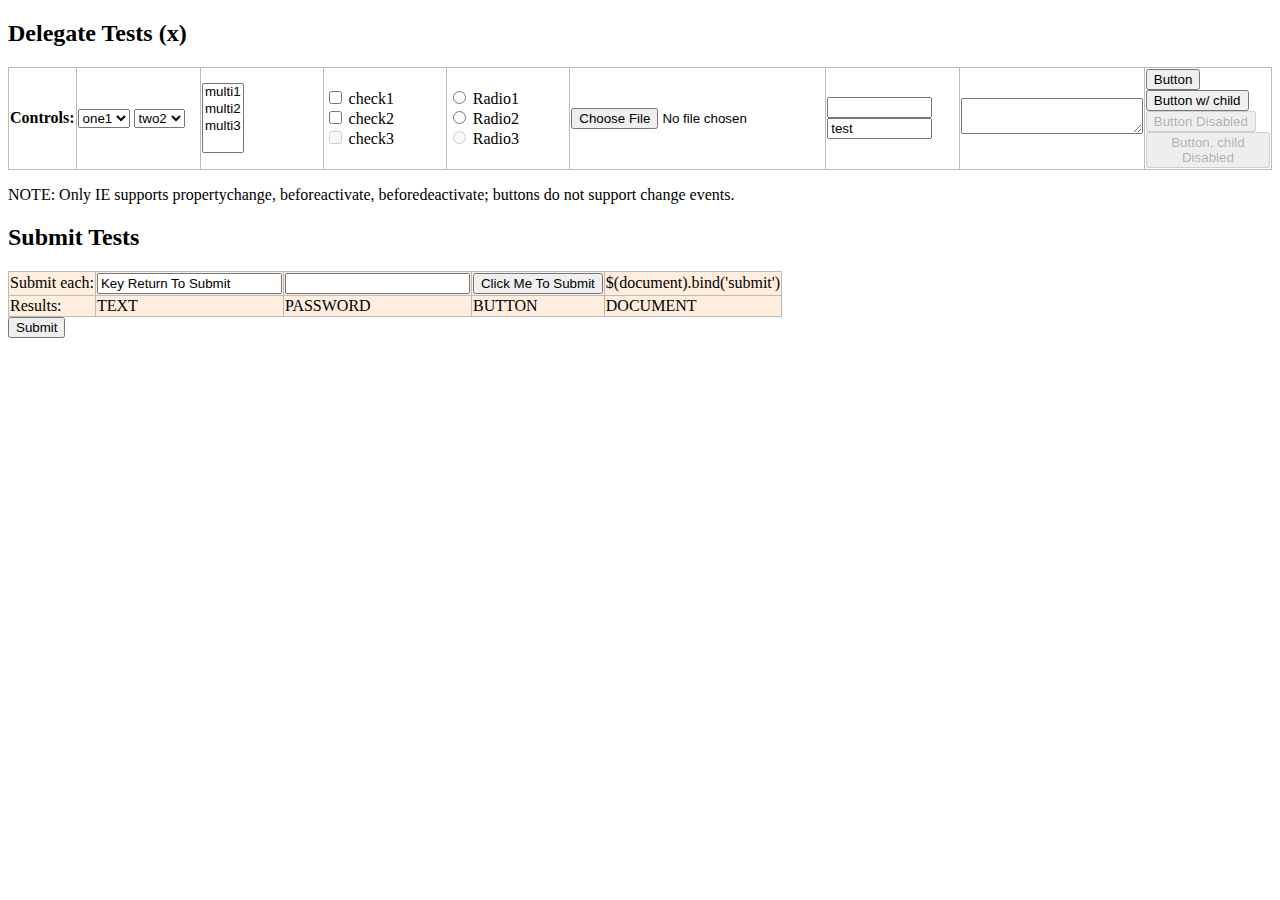
<file: bower_components/jQuery/test/delegatetest.html>
<!DOCTYPE html>
<html>
<head>
<title>Event Delegation Tests</title>
<script src="jquery.js"></script>
<style>
table {
	border-collapse: collapse;
	empty-cells: show;
}
th {
	text-align: left;
}
thead td {
	width: 11%;
}
tbody td {
	background: #fed;
}
th, td {
	border: 1px solid #bbb;
}
</style>
</head>
<body>
<h2>Delegate Tests (<span id="fileversion">x</span>)</h2>

<table id="changes">
<thead>
	<tr>
		<th>
			Controls:
		</th>
		<td id="select-one">
			<select>
				<option value='one1'>one1</option>
				<option value='one2'>one2</option>
				<option value='one3'>one3</option>
			</select>
			<select>
				<option value='two1'>two1</option>
				<option value='two2' selected="selected">two2</option>
				<option value='two3'>two3</option>
			</select>
		</td>
		<td id="select-mult">
			<select multiple="multiple">
				<option value='multi1'>multi1</option>
				<option value='multi2'>multi2</option>
				<option value='multi3'>multi3</option>
			</select>
		</td>
		<td id="checkbox">
			<input type="checkbox" name="mycheckbox" id="check1"/>
			<label for="check1">check1</label><br/>
			<input type="checkbox" name="mycheckbox" id="check2"/>
			<label for="check2">check2</label><br />
			<input type="checkbox" name="mycheckbox" id="check3" disabled="disabled"/>
			<label for="check3">check3</label>
		</td>
		<td id="radio">
			<input type="radio" name="myradio" id="radio1"/>
			<label for="radio1">Radio1</label><br/>
			<input type="radio" name="myradio" id="radio2"/>
			<label for="radio2">Radio2</label><br />
			<input type="radio" name="myradio" id="radio3" disabled="disabled"/>
			<label for="radio3">Radio3</label>
		</td>
		<td id="file">
			<input class="file_test" id="file1" type="file"/>
		</td>
		<td id="text">
			<input class='test' value='' id='input' size='10' />
			<input class='test' value='test' id='input2' size='10' readonly="readonly" />
		</td>
		<td id="textarea">
			<textarea rows='2'></textarea>
		</td>
		<td id="button">
			<button name="mybutton1" id="button1">Button</button><br />
			<button name="mybutton2" id="button2"><span>Button w/ child</span></button><br />
			<button name="mybutton3" id="button3" disabled="disabled">Button Disabled</button><br />
			<button name="mybutton4" id="button4" disabled="disabled"><span disabled="disabled">Button, child Disabled</span></button><br />
		</td>
	</tr>
</thead>
<tbody>
</tbody>
</table>
<p>NOTE: Only IE supports propertychange, beforeactivate, beforedeactivate; buttons do not support change events.</p>

<h2>Submit Tests</h2>
<table>
	<tr>
		<td>
			Submit each:
		</td>
		<td>
			<form action="" id="text_submit">
				<input class='test' type='text' value='Key Return To Submit'/>
			</form>
		</td>
		<td>
			<form action="" id="password_submit">
				<input class='test' type='password' value=''/>
			</form>
		</td>
		<td>
			<form action="" id="submit_submit">
				<input type='submit' value="Click Me To Submit" />
			</form>
		</td>
		<td>$(document).bind('submit')</td>
	</tr>
	<tr>
		<td>Results:</td>
		<td id='textSubmit' class="red">TEXT</td>
		<td id='passwordSubmit' class="red">PASSWORD</td>
		<td id='submitSubmit' class="red">BUTTON</td>
		<td id='boundSubmit' class="red">DOCUMENT</td>
	</tr>
</table>

	<form id="autosub"><input type=submit name=subme /></form>

<script type='text/javascript'>

$("#fileversion").text($.fn.jquery);

// Try an auto-submit, it should only fire once
$(function(){
	var triggered = false;
	$("#autosub input").trigger("keypress");
	$("body").on("submit", "#autosub", function( e ){
		e.preventDefault();
		e.stopPropagation();
		if ( triggered ) {
			alert("autosubmit FAIL");
		}
		triggered = true;
	});
	$("#autosub").submit().remove();
});

// Events we want to track in row-order
var events = "bind-change live-change onX-change bind-propertychange live-beforeactivate live-focusin bind-focus live-beforedeactivate live-focusout bind-blur live-click live-keydown".split(" "),
	counter = 0;
	blinker = function(event){
		if ( !counter ) {
			$("#changes tbody td").text("");
		}
		var $el = event.data,
			prev = $el.text();
		prev = prev? prev +" | " : "";
		return $el
			.text(prev + ++counter+" " + (this.value.replace(/^on$/,"") || this.id || this.checked || ""))
			.css("backgroundColor","#0f0")
			.delay(800)
			.queue(function(next){
				$el.css("backgroundColor","#afa");
				--counter;
				next();
			});
	};

for ( var i=0; i < events.length; i++ ) {
	var m = events[i].split("-"),
		api = m[0],
		type = m[1],
		$row = $("<tr><th>"+type+" "+api+"</th></tr>");

	$("#changes thead td").each(function(){
		var id = "#"+this.id,
			$cell = $("<td></td>");
		if ( api == "onX" ) {
			$(this).find("input, button, select, textarea").each(function(){
				this["on"+type] = function(e){ e = $.event.fix(e||event); e.data = $cell; blinker.call(this, e); };
			});
		} else if ( api == "bind" ) {
			$(this).find("input, button, select, textarea").bind(type, $cell, blinker);
		} else {
			$(id+" input,"+id+" button,"+id+" select,"+id+" textarea").live(type, $cell, blinker);
		}
		$row.append($cell);
	});
	$("#changes tbody").append($row);
}

// Ensure that cloned elements get the delegated event magic; this is
// implementation-specific knowledge but otherwise impossible to test.
// The beforeactivate event attaches a direct-bound change event.
// (Only care about the live change for this third select element.)
var sel1 = $("#select-one select:first-child");
if ( typeof(sel1[0].fireEvent) !== "undefined" ) {
	sel1.trigger( "beforeactivate" ).clone().appendTo("#select-one");
	//alert($("#select-one select").map(function(){ return this._change_attached || "undef"; }).get().join("|"));
}

jQuery.fn.blink = function(){
	return this
		.css("backgroundColor","green")
		.text( (parseInt(this.text(), 10) || 0) + 1 )
		.delay(700).queue(function(next){
			jQuery(this).css("backgroundColor","#afa");
			next();
		});
};

jQuery.fn.addSubmitTest = function( id, prevent ) {
	return this.live("submit", function(e){
		if ( prevent ) {
				e.preventDefault();
		}
		jQuery(id).blink();
	});
};

$("#text_submit").addSubmitTest("#textSubmit", true);
$("#password_submit").addSubmitTest("#passwordSubmit", true);
$("#submit_submit").addSubmitTest("#submitSubmit", true);
$("#prog_submit").addSubmitTest("#submitSubmit", true);
$(document).bind("submit", function(){
	jQuery("#boundSubmit").blink();
});

</script>
</body>
</html>
</file>
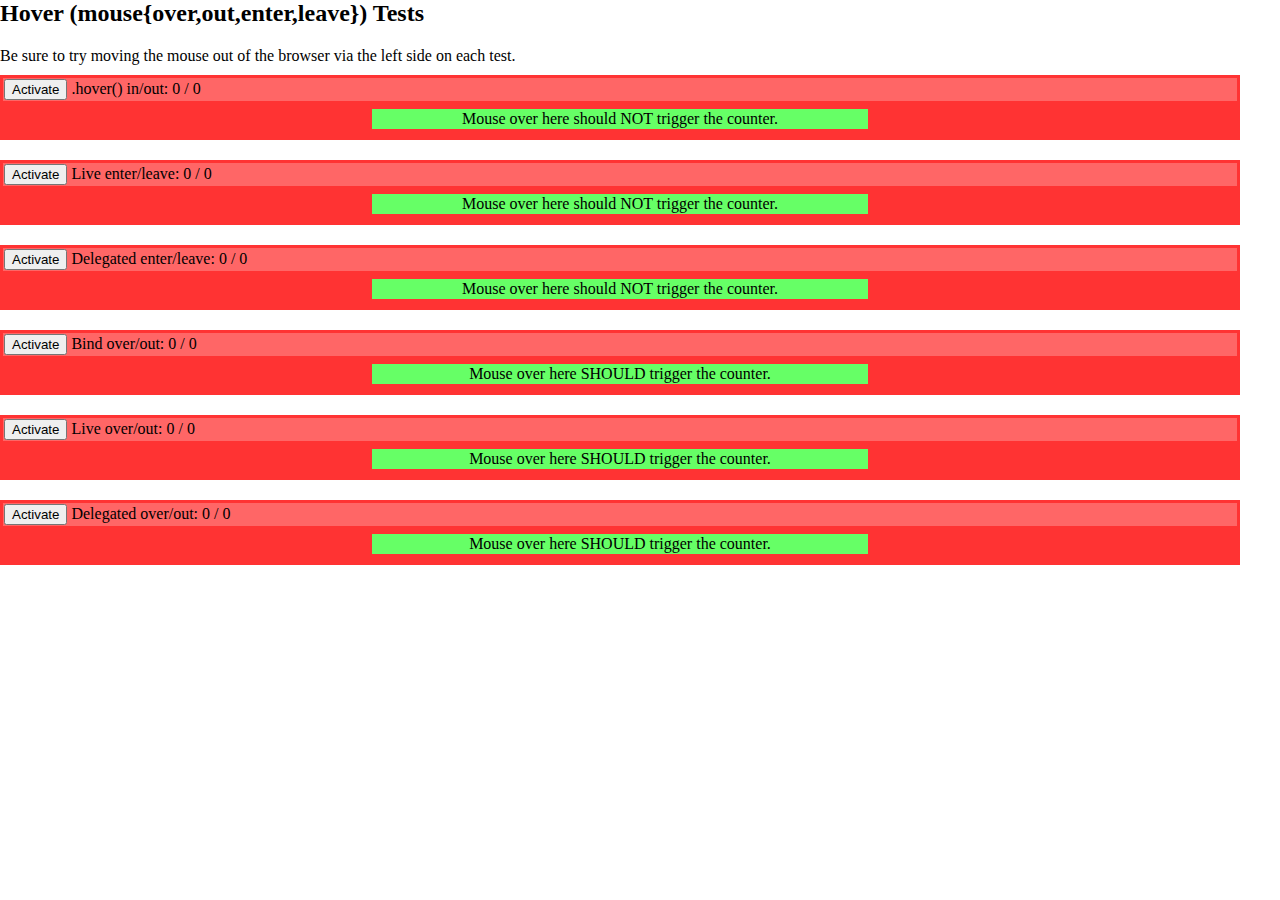
<file: bower_components/jQuery/test/hovertest.html>
<html>
<head>
<title>Hover tests</title>
<script src="jquery.js"></script>
<style>
/* Remove body dimensions so we can test enter/leave to surrounding browser chrome */
body, html {
	border: 0;
	margin: 0;
	padding: 0;
}
p {
	margin: 2px 0;
}
.hover-box {
	background: #f33;
	padding: 3px;
	margin: 10px 40px 20px 0;
}
.hover-status {
	background: #f66;
	padding: 1px;
}
.hover-inside {
	background: #6f6;
	padding: 1px;
	margin: 8px auto;
	width: 40%;
	text-align: center;
}
</style>
 </head>
 <body>
	<h2>Hover (mouse{over,out,enter,leave}) Tests</h2>
	<p>Be sure to try moving the mouse out of the browser via the left side on each test.</p>
	<div id="wrapper">

	<div id="hoverbox" class="hover-box">
		<div class="hover-status">
			<button>Activate</button>
			.hover() in/out: <span class="ins">0</span> / <span class="outs">0</span>
		</div>
		<div class="hover-inside">
			Mouse over here should NOT trigger the counter.
		</div>
	</div>
	<div id="liveenterbox" class="hover-box">
		<div class="hover-status">
			<button>Activate</button>
			Live enter/leave: <span class="ins">0</span> / <span class="outs">0</span>
		</div>
		<div class="hover-inside">
			Mouse over here should NOT trigger the counter.
		</div>
	</div>
	<div id="delegateenterbox" class="hover-box">
		<div class="hover-status">
			<button>Activate</button>
			Delegated enter/leave: <span class="ins">0</span> / <span class="outs">0</span>
		</div>
		<div class="hover-inside">
			Mouse over here should NOT trigger the counter.
		</div>
	</div>

	<div id="overbox" class="hover-box">
		<div class="hover-status">
			<button>Activate</button>
			Bind over/out: <span class="ins">0</span> / <span class="outs">0</span>
		</div>
		<div class="hover-inside">
			Mouse over here SHOULD trigger the counter.
		</div>
	</div>
	<div id="liveoverbox" class="hover-box">
		<div class="hover-status">
			<button>Activate</button>
			Live over/out: <span class="ins">0</span> / <span class="outs">0</span>
		</div>
		<div class="hover-inside">
			Mouse over here SHOULD trigger the counter.
		</div>
	</div>
	<div id="delegateoverbox" class="hover-box">
		<div class="hover-status">
			<button>Activate</button>
			Delegated over/out: <span class="ins">0</span> / <span class="outs">0</span>
		</div>
		<div class="hover-inside">
			Mouse over here SHOULD trigger the counter.
		</div>
	</div>

	</div> <!-- wrapper -->

<script>

$(function(){

	var x,
		countIns = function() {
			var d = $(this).data();
			$("span.ins", this).text(++d.ins);
		},
		countOuts = function() {
			var d = $(this).data();
			$("span.outs", this).text(++d.outs);
		};

	// Tests can be activated separately or in combination to check for interference

	$("#hoverbox button").click(function(){
		$("#hoverbox")
			.data({ ins: 0, outs: 0 })
			.hover( countIns, countOuts );
		$(this).remove();
	});
	$("#delegateenterbox button").click(function(){
		$("html")
			.find("#delegateenterbox").data({ ins: 0, outs: 0 }).end()
			.delegate("#delegateenterbox", "mouseenter", countIns )
			.delegate("#delegateenterbox", "mouseleave", countOuts );
		$(this).remove();
	});
	$("#liveenterbox button").click(function(){
		$("#liveenterbox")
			.data({ ins: 0, outs: 0 })
			.live("mouseenter", countIns )
			.live("mouseleave", countOuts );
		$(this).remove();
	});

	$("#overbox button").click(function(){
		$("#overbox")
			.data({ ins: 0, outs: 0 })
			.bind("mouseover", countIns )
			.bind("mouseout", countOuts );
		$(this).remove();
	});
	$("#liveoverbox button").click(function(){
		$("#liveoverbox")
			.data({ ins: 0, outs: 0 })
			.live("mouseover", countIns )
			.live("mouseout", countOuts );
		$(this).remove();
	});
	$("#delegateoverbox button").click(function(){
		$(document)
			.find("#delegateoverbox").data({ ins: 0, outs: 0 }).end()
			.delegate("#delegateoverbox", "mouseover", countIns )
			.delegate("#delegateoverbox", "mouseout", countOuts );
		$(this).remove();
	});
});

</script>
</body>
</html>
</file>
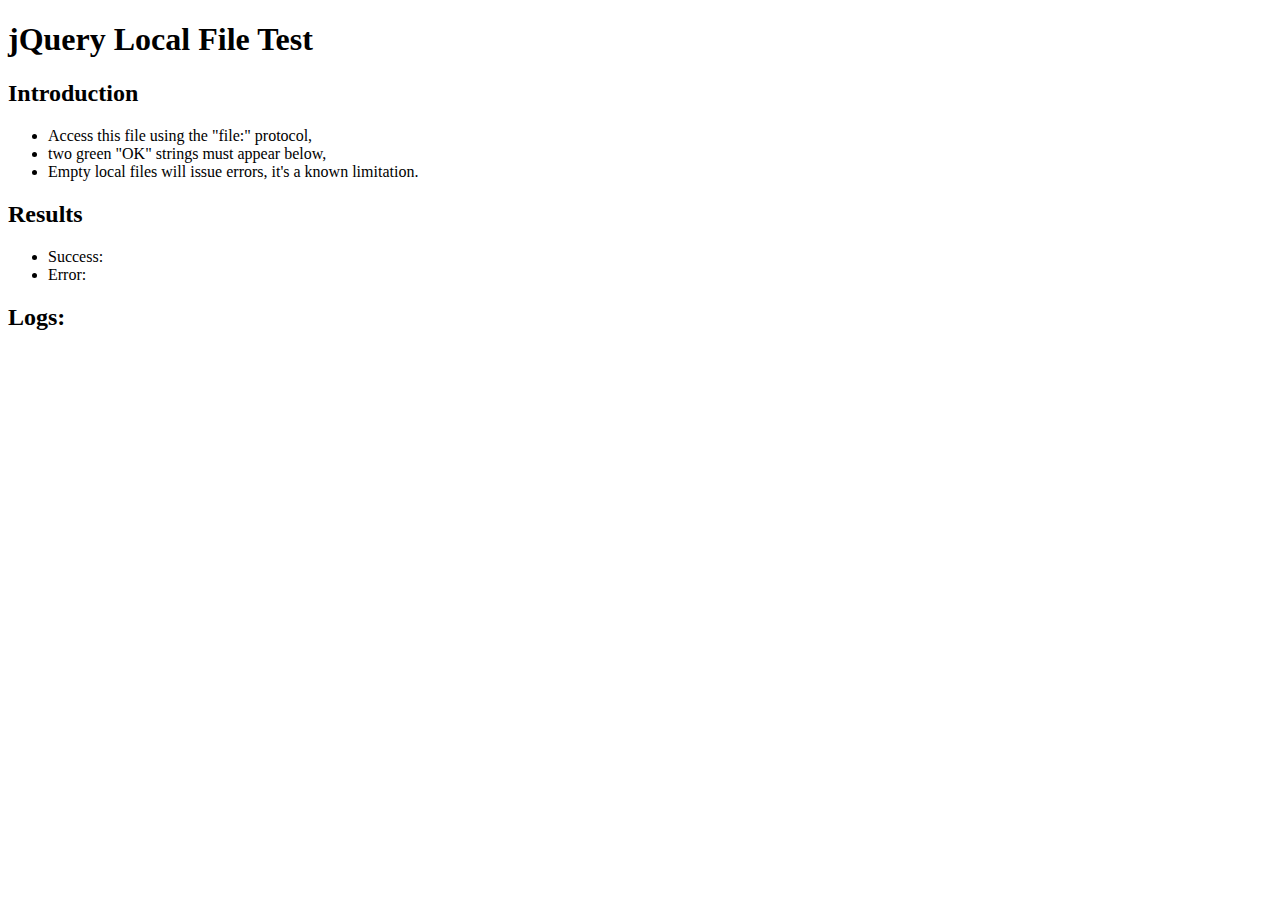
<file: bower_components/jQuery/test/localfile.html>
<!DOCTYPE html PUBLIC "-//W3C//DTD XHTML 1.0 Transitional//EN" "http://www.w3.org/TR/xhtml1/DTD/xhtml1-transitional.dtd">
<html xmlns="http://www.w3.org/1999/xhtml" xml:lang="en" lang="en" dir="ltr" id="html">
<head>
	<meta http-equiv="Content-Type" content="text/html; charset=utf-8" />
	<title>jQuery Local File Test</title>
	<!-- Includes -->
	<script src="jquery.js"></script>
	<style>
		.error { color: red; }
		.success { color: green; }
	</style>
</head>
<body>
	<h1>jQuery Local File Test</h1>
	<h2>
		Introduction
	</h2>
	<ul>
		<li>
			Access this file using the "file:" protocol,
		</li>
		<li>
			two green "OK" strings must appear below,
		</li>
		<li>
			Empty local files will issue errors, it's a known limitation.
		</li>
	</ul>
	<h2>
		Results
	</h2>
	<ul>
		<li>
			Success:
			<span id="success">
			</span>
		</li>
		<li>
			Error:
			<span id="error">
			</span>
		</li>
	</ul>
	<h2>
		Logs:
	</h2>
	<ul id="log">
	</ul>
	<script>
		var logUL = jQuery( "#log" );
		function doLog( message, args ) {
			jQuery( "<li />").appendTo( logUL ).text( message + ': "' + Array.prototype.join.call( args, '" - "' ) + '"' );
		}
		jQuery.ajax( "./data/badjson.js" , {
			context: jQuery( "#success" ),
			dataType: "text"
		}).success(function( data, _, xhr ) {
			doLog( "Success (" + xhr.status + ")" , arguments );
			this.addClass( data ? "success" : "error" ).text( "OK" );
		}).error(function( xhr ) {
			doLog( "Success (" + xhr.status + ")" , arguments );
			this.addClass( "error" ).text( "FAIL" );
		});
		jQuery.ajax( "./data/doesnotexist.ext" , {
			context: jQuery( "#error" ),
			dataType: "text"
		}).error(function( xhr ) {
			doLog( "Error (" + xhr.status + ")" , arguments );
			this.addClass( "success" ).text( "OK" );
		}).success(function( data, _, xhr ) {
			doLog( "Error (" + xhr.status + ")" , arguments );
			this.addClass( "error" ).text( "FAIL" );
		});
	</script>
</body>
</file>
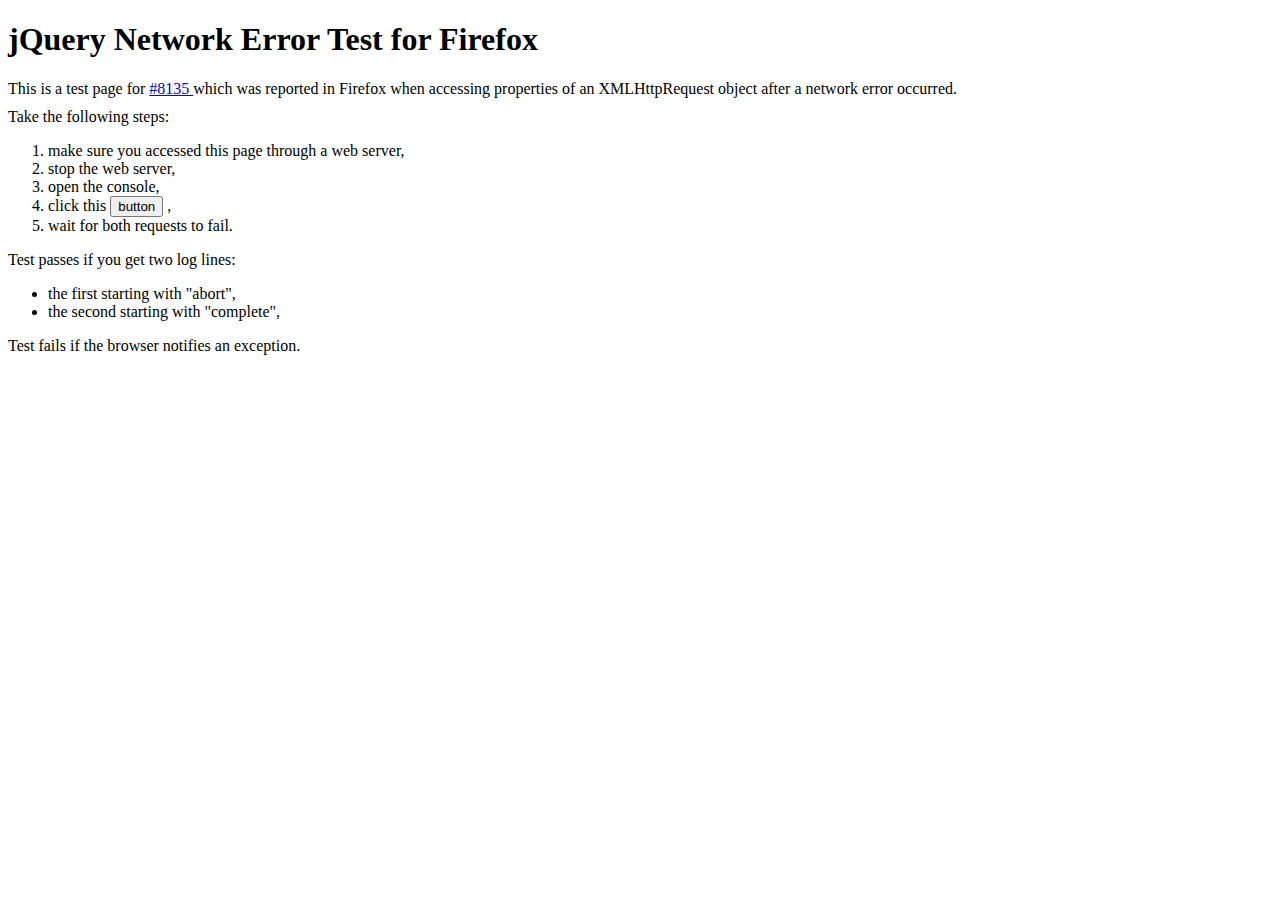
<file: bower_components/jQuery/test/networkerror.html>
<!DOCTYPE html>
<html>
<!--
	Test for #8135

	Thanks John Firebaugh for this test page based on his gist
	https://gist.github.com/807090

	Access this page through a web server, then stop said server and click the button.
-->
<head>
	<title>
		jQuery Network Error Test for Firefox
	</title>
	<style>
		div { margin-top: 10px; }
	</style>
	<script src="jquery.js"></script>
	<script type="text/javascript">
	$("button").live("click", function () {
		$.ajax({
			url: '/',
			error: function() {
				console.log( "abort", arguments );
			}
		}).abort();
		$.ajax({
			url: '/',
			error: function() {
				console.log( "complete", arguments );
			}
		});
		return false;
	})
	</script>
</head>
<body>
	<h1>
		jQuery Network Error Test for Firefox
	</h1>
	<div>
		This is a test page for
		<a href="http://bugs.jquery.com/ticket/8135">
			#8135
		</a>
		which was reported in Firefox when accessing properties
		of an XMLHttpRequest object after a network error occurred.
	</div>
	<div>Take the following steps:</div>
	<ol>
		<li>
			make sure you accessed this page through a web server,
		</li>
		<li>
			stop the web server,
		</li>
		<li>
			open the console,
		</li>
		<li>
			click this
			<button>button</button>
			,
		</li>
		<li>
			wait for both requests to fail.
		</li>
	</ol>
	<div>
		Test passes if you get two log lines:
		<ul>
			<li>
				the first starting with "abort",
			</li>
			<li>
				the second starting with "complete",
			</li>
		</ul>
	</div>
	<div>
		Test fails if the browser notifies an exception.
	</div>
</body>
</html>
</file>
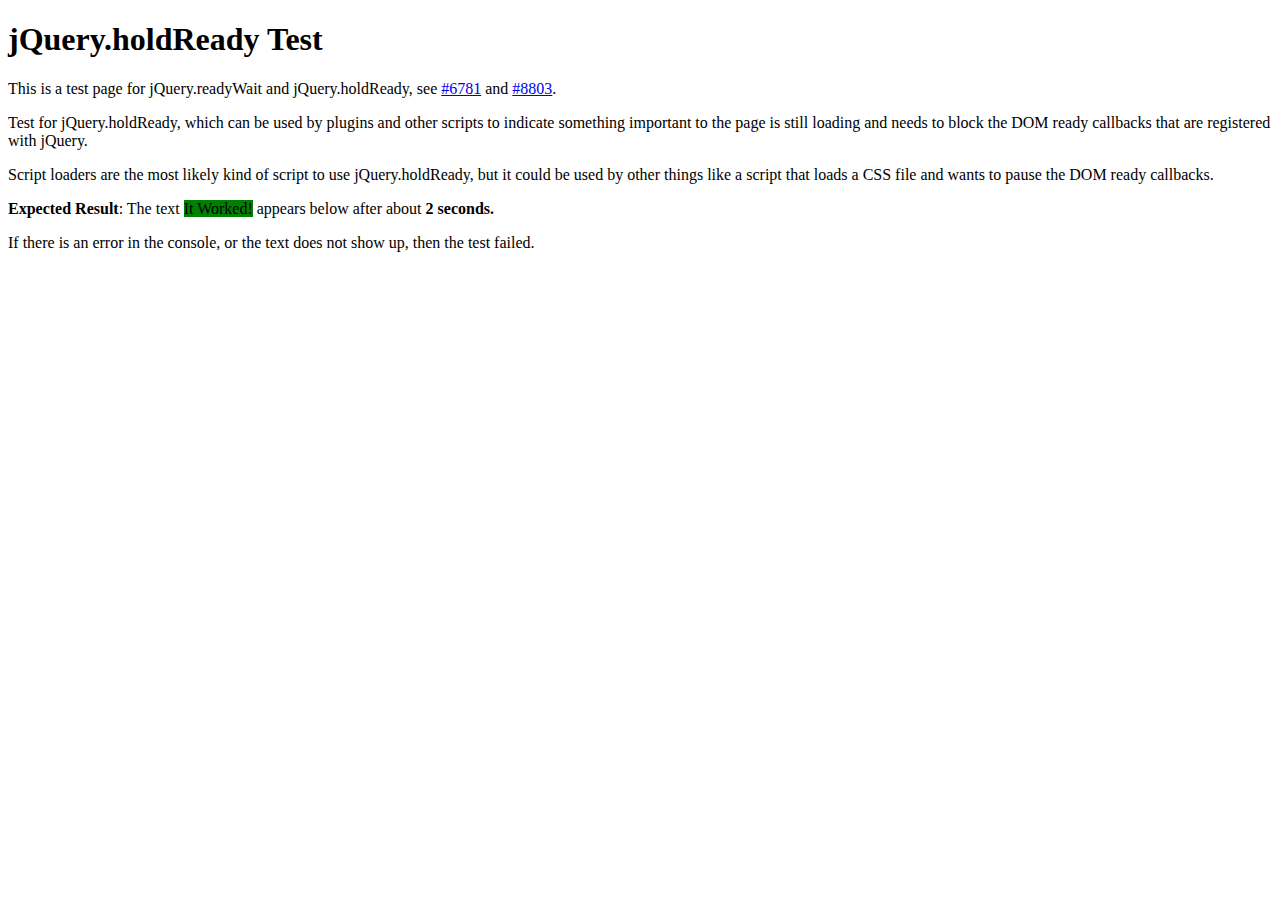
<file: bower_components/jQuery/test/readywait.html>
<!DOCTYPE html>
<html>
<!--
	Test for jQuery.holdReady. Needs to be a
	standalone test since it deals with DOM
	ready.
-->
<head>
	<title>
		jQuery.holdReady Test
	</title>
	<style>
		div { margin-top: 10px; }
		#output { background-color: green }
		#expectedOutput { background-color: green }
	</style>
	<script src="jquery.js"></script>

	<!-- Load the script loader that uses
		jQuery.readyWait -->
	<script src="data/readywaitloader.js"></script>

	<script type="text/javascript">
	jQuery(function() {
		// The delayedMessage is defined by
		// the readywaitasset.js file, so the
		// next line will only work if this DOM
		// ready callback is called after readyWait
		// has been decremented by readywaitloader.js
		// If an error occurs.
		jQuery("#output").append(delayedMessage);
	});
	</script>
</head>
<body>
	<h1>
		jQuery.holdReady Test
	</h1>
	<p>
		This is a test page for jQuery.readyWait and jQuery.holdReady,
		see
		<a href="http://bugs.jquery.com/ticket/6781">#6781</a>
		and
		<a href="http://bugs.jquery.com/ticket/8803">#8803</a>.
	</p>
	<p>
	Test for jQuery.holdReady, which can be used
	by plugins and other scripts to indicate something
	important to the page is still loading and needs
	to block the DOM ready callbacks that are registered
	with jQuery.
	</p>
	<p>
	Script loaders are the most likely kind of script
	to use jQuery.holdReady, but it could be used by
	other things like a script that loads a CSS file
	and wants to pause the DOM ready callbacks.
	</p>
	<p>
	<strong>Expected Result</strong>: The text
	<span id="expectedOutput">It Worked!</span>
	appears below after about <strong>2 seconds.</strong>
	</p>
	<p>
	If there is an error in the console,
	or the text does not show up, then the test failed.
	</p>
	<div id="output"></div>
</body>
</html>
</file>
